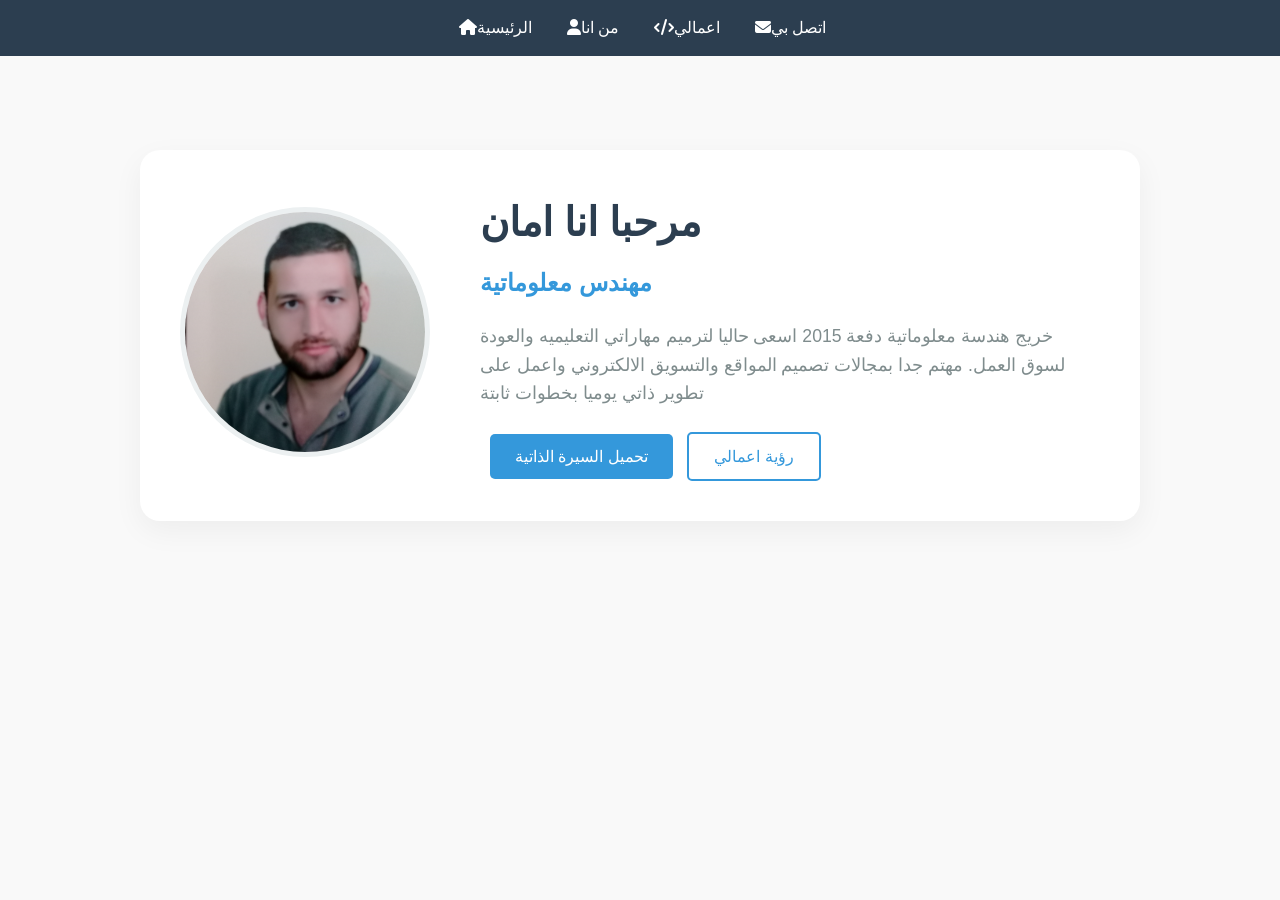
<file: index.html>
<!DOCTYPE html>
<html lang="en">

<head>
    <meta charset="UTF-8">
    <meta name="viewport" content="width=device-width, initial-scale=1.0">
    <link rel="stylesheet" href="https://cdnjs.cloudflare.com/ajax/libs/font-awesome/6.4.0/css/all.min.css">
    <link rel="stylesheet" href="css/myStyle.css">
    <title>موقعي الشخصي</title>
</head>

<body>
    <nav class="navbar">
        <ul>
            <li>
                <a href="#home"><i class="fas fa-home"></i>الرئيسية</a>
            </li>
            <li>
                <a href="#about"><i class="fas fa-user"></i>من انا</a>
            </li>
            <li>
                <a href="#skills"><i class="fas fa-code"></i>اعمالي</a>
            </li>
            <li>
                <a href="#contact"><i class="fas fa-envelope"></i>اتصل بي</a>
            </li>

        </ul>

    </nav>
    <section class="hero-section" id="about">
        <div class="container">
            <div class="profile-content">
                <div class="profile-image">
                    <img src="images/myImage.jpg" alt="Aman">

                </div>
                <div class="profile-info">
                    <h1>مرحبا انا امان</h1>
                    <h2>مهندس معلوماتية</h2>
                    <p>خريج هندسة معلوماتية دفعة 2015 اسعى حاليا لترميم مهاراتي التعليميه والعودة لسوق العمل. مهتم جدا
                        بمجالات تصميم المواقع والتسويق الالكتروني واعمل على تطوير ذاتي يوميا بخطوات ثابتة </p>
                    <div class="cta-buttons">
                        <a href="#" class="btn primary">تحميل السيرة الذاتية</a>
                        <a href="#" class="btn secondary">رؤية اعمالي</a>
                    </div>
                </div>

            </div>
        </div>

    </section>

</body>


</html>
</file>
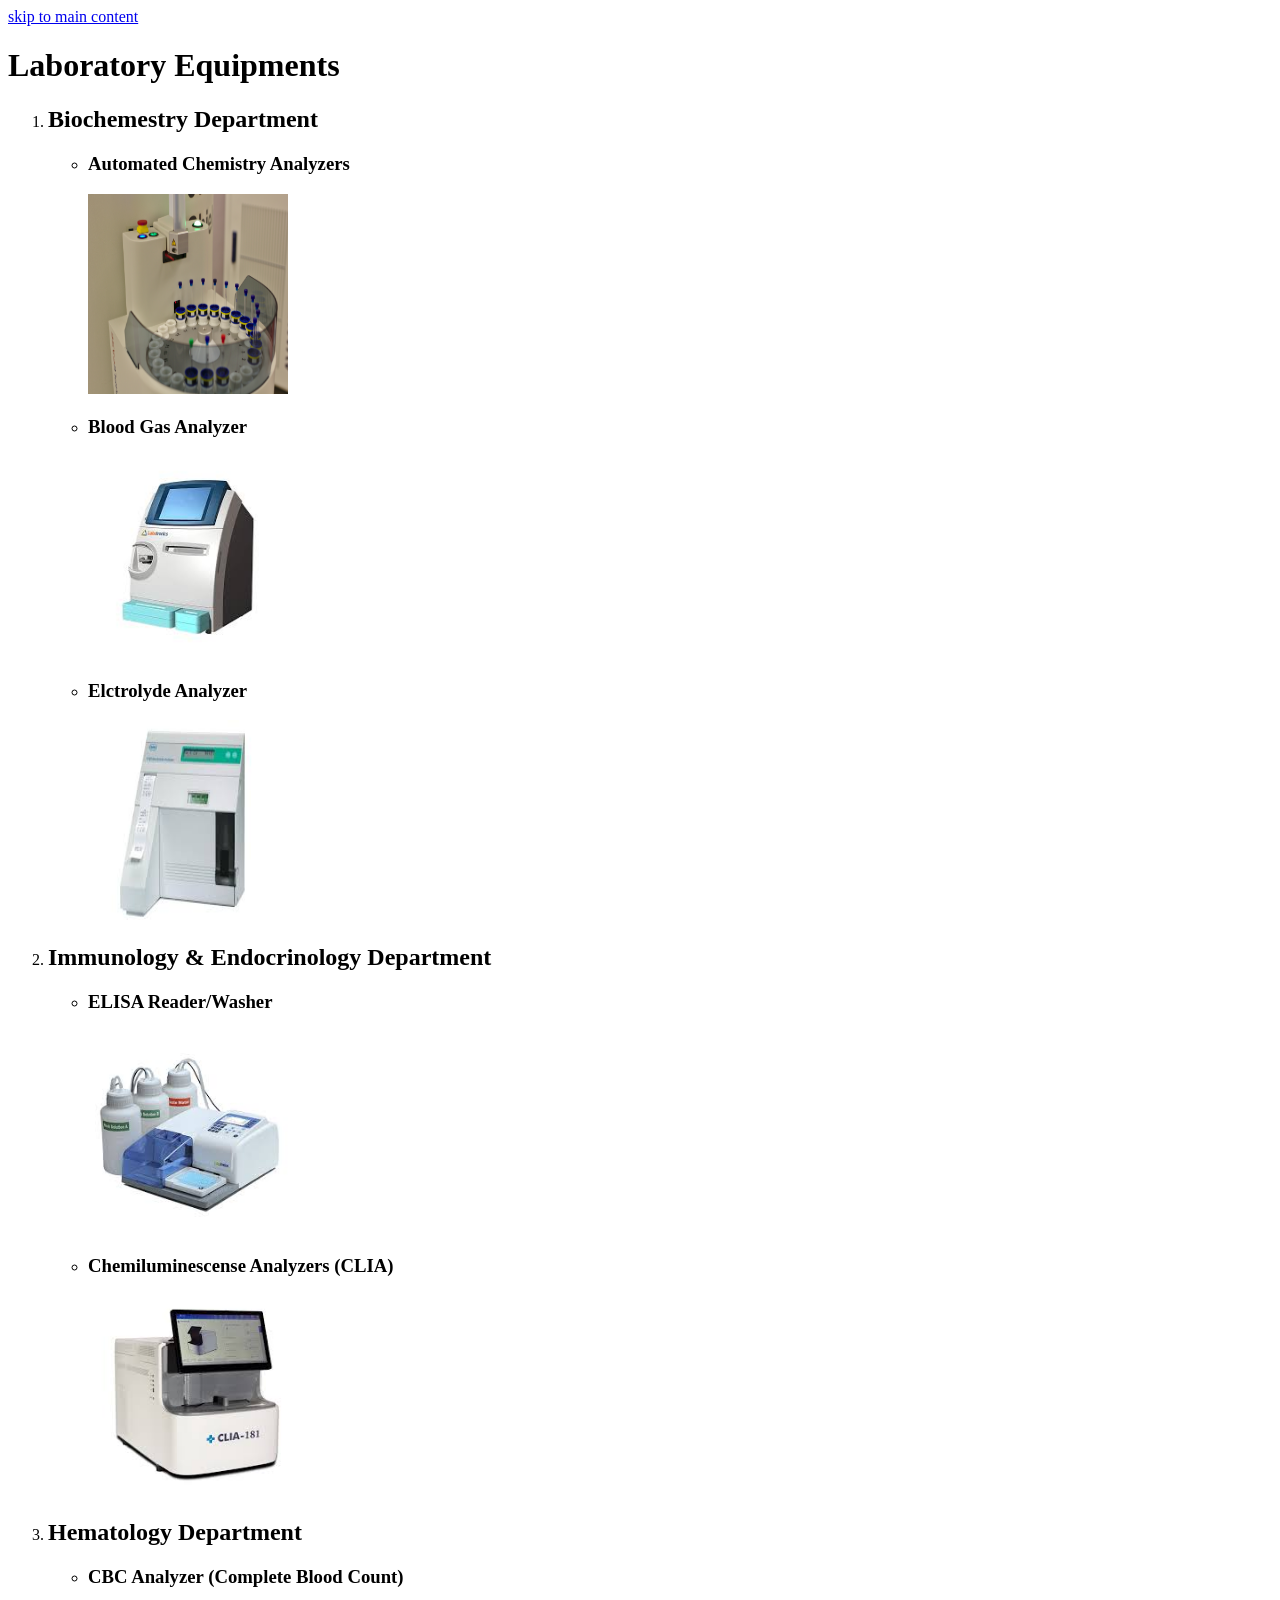
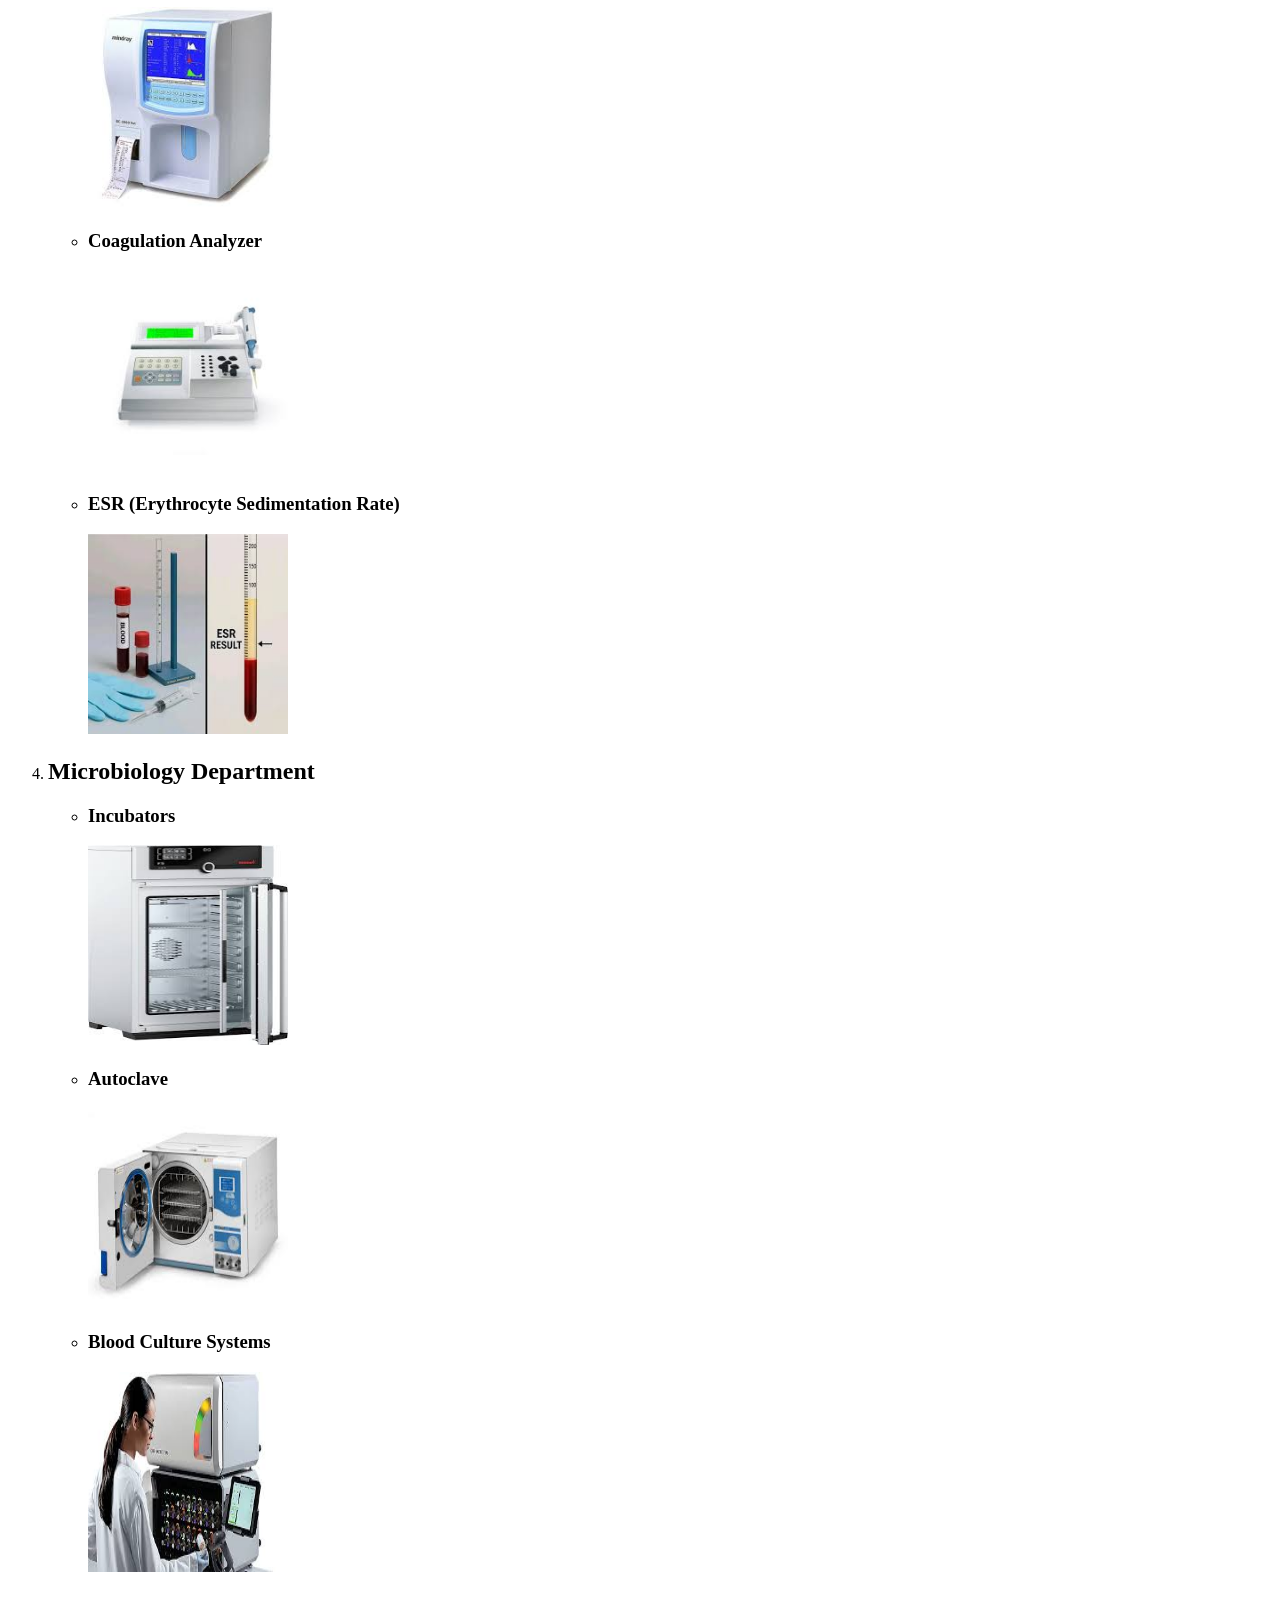
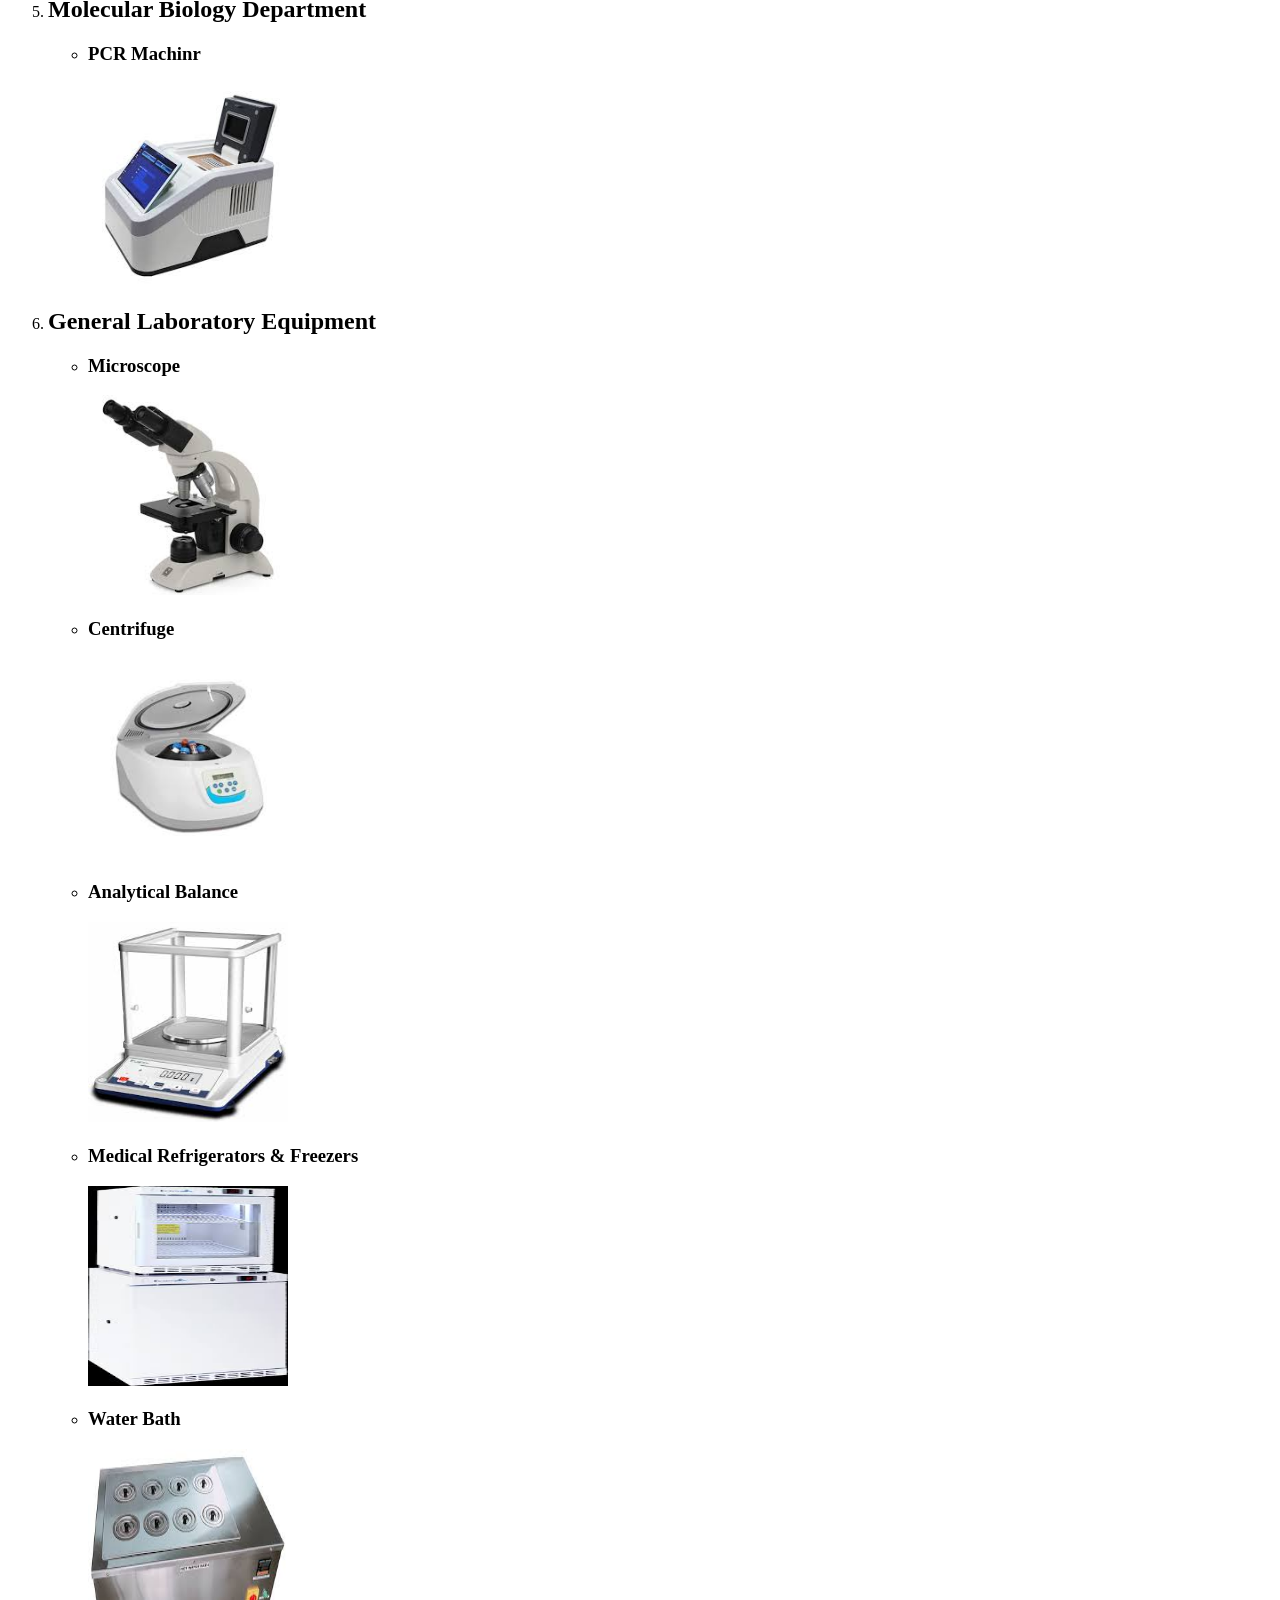
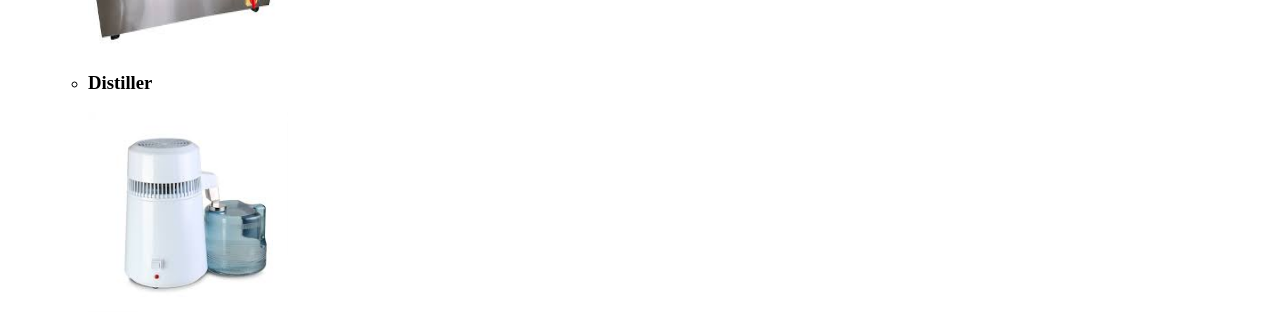
<file: index4.html>
<!DOCTYPE html>
<html lang="en">

<head>
    <meta charset="UTF-8">
    <meta name="viewport" content="width=device-width, initial-scale=1.0">
    <title>Laboratories Equipments</title>
    <style>
        img {
            width: 200px;
            height: 200px;
        }

        /* h3 {
            display: inline-block;
            vertical-align: middle;
        } */
        /* li {
            display: flex;
            align-items: center;
        } */
    </style>
</head>

<body>
    <main>
        <a href="#">skip to main content</a>
        <h1>Laboratory Equipments</h1>
        <div>
            <ol>
                <li>
                    <h2>Biochemestry Department</h2>
                    <ul>
                        <li>
                            <div>
                                <h3>Automated Chemistry Analyzers</h3>
                                <img src="images/automatedChemistryAnalyzer.jpg"
                                    alt="Automated Chemistry Analyzer.jpg">
                            </div>
                        </li>
                        <li>
                            <div>
                                <h3>Blood Gas Analyzer</h3>
                                <img src="images/bloodGasAnalyzer.jfif" alt="Blood Gas Analyzer">
                            </div>
                        </li>
                        <li>
                            <div>
                                <h3>Elctrolyde Analyzer</h3>
                                <img src="images/electrolydeAnalyzer.jfif" alt="Elctrolyde Analyzer">
                            </div>
                        </li>
                    </ul>
                </li>
                <li>
                    <h2>Immunology & Endocrinology Department</h2>
                    <ul>
                        <li>
                            <div>
                                <h3>ELISA Reader/Washer</h3>
                                <img src="images/elisaWasher.jfif" alt="Elisa Reader/Washer">
                            </div>
                        </li>
                        <li>
                            <div>
                                <h3>Chemiluminescense Analyzers (CLIA)</h3>
                                <img src="images/chemiluminesceneAnalyzer.jfif" alt="">
                            </div>
                        </li>
                    </ul>
                </li>
                <li>
                    <h2>Hematology Department</h2>
                    <ul>
                        <li>
                            <div>
                                <h3>CBC Analyzer (Complete Blood Count)</h3>
                                <img src="images/cbcAnalyzer.jfif" alt="CBC Analyzer (Complete Blood Count)">
                            </div>
                        </li>
                        <li>
                            <div>
                                <h3>Coagulation Analyzer</h3>
                                <img src="images/coagulationAnalyzer.jfif" alt="Coagulation Analyzer">
                            </div>
                        </li>
                        <li>
                            <div>
                                <h3>ESR (Erythrocyte Sedimentation Rate)</h3>
                                <img src="images/esr.jfif" alt="ESR (Erythrocyte Sedimentation Rate)">
                            </div>
                        </li>
                    </ul>


                </li>
                <li>
                    <h2>Microbiology Department</h2>
                    <ul>
                        <li>
                            <div>
                                <h3>Incubators</h3>
                                <img src="images/incubarors.jfif" alt="Incubators">
                            </div>
                        </li>
                        <li>
                            <div>
                                <h3>Autoclave</h3>
                                <img src="images/autoclave.jfif" alt="Autoclave">
                            </div>
                        </li>
                        <li>
                            <div>
                                <h3>Blood Culture Systems</h3>
                                <img src="images/bloodCultureSystems.jfif" alt="Blood Culture Systems">
                            </div>
                        </li>

                    </ul>

                </li>
                <li>
                    <h2>Molecular Biology Department</h2>
                    <ul>
                        <li>
                            <div>
                                <h3>PCR Machinr</h3>
                                <img src="images/pcrMachinr.jfif" alt="PCR Machinr">
                            </div>
                        </li>

                    </ul>

                </li>
                <li>
                    <h2>General Laboratory Equipment</h2>
                    <ul>
                        <li>
                            <div>
                                <h3>Microscope</h3>
                                <img src="images/microscope.jfif" alt="Microscope">
                            </div>
                        </li>
                        <li>
                            <h3>Centrifuge</h3>
                            <img src="images/centrifuge.jfif" alt="Centrifuge">
                        </li>
                        <li>
                            <div>
                                <h3>Analytical Balance</h3>
                                <img src="images/analyticalBalance.jfif" alt="Analytical Balance">
                            </div>
                        </li>
                        <li>
                            <div>
                                <h3>Medical Refrigerators & Freezers</h3>
                                <img src="images/medicalRefrigerator.jfif" alt="Medical Refrigerators & Freezers">
                            </div>
                        </li>
                        <li>
                            <div>
                                <h3>Water Bath</h3>
                                <img src="images/waterBath.jfif" alt="Water Bath">
                            </div>
                        </li>
                        <li>
                            <div>
                                <h3>Distiller</h3>
                                <img src="images/distiller.jfif" alt="Distiller">
                            </div>
                        </li>
                    </ul>

                </li>
            </ol>
        </div>
    </main>
</body>

</html>
</file>
<file: css/myStyle.css>
* {
    margin: 0;
    padding: 0;
    box-sizing: border-box;
}

body {
    font-family: 'Segoe UI', 'Segoe UI', Tahoma, Geneva, Verdana, sans-serif;
    background-color: #f9f9f9;
    line-height: 1.6;
}

.navbar {
    background-color: #2c3e50;
    padding: 15px 0;
    position: fixed;
    width: 100%;
    top: 0;
    z-index: 1000;
}

.navbar ul {
    list-style: none;
    display: flex;
    justify-content: center;
    gap: 30px;

}

.navbar ul li a {
    text-decoration: none;
    color: white;
    font-weight: 500;
    transition: 0.3s;
}

.navbar ul li a i {
    margin-left: 5px;

}

.navbar ul li a:hover {
    color: #3498db;
}

.hero-section {
    padding: 150px 20px 100px;
}

.container {
    max-width: 1000px;
    margin: 0 auto;
}

.profile-content {
    display: flex;
    align-items: center;
    gap: 50px;
    background: white;
    padding: 40px;
    border-radius: 20px;
    box-shadow: 0 10px 30px rgba(0, 0, 0, 0.05);
}

.profile-image img {
    width: 250px;
    height: 250px;
    border-radius: 50%;
    object-fit: cover;
    border: 5px solid #ecf0f1;

}

.profile-info h1 {
    font-size: 2.5rem;
    color: #2c3e50;
    margin-bottom: 10px;
}

.profile-info h2 {
    color: #3498db;
    margin-bottom: 20px;
}

.profile-info p {
    color: #7f8c8d;
    margin-bottom: 25px;
    font-size: 1.1rem;
}

.btn {
    padding: 10px 25px;
    border-radius: 5px;
    text-decoration: none;
    margin-left: 10px;
    display: inline-block;
}

.btn.primary {
    background: #3498db;
    color: white;
}

.btn.secondary {
    border: 2px solid #3498db;
    color: #3498db;
}

@media (max-width:768px) {
    .profile-content {
        flex-direction: column;
        text-align: center;
    }

}
</file>
